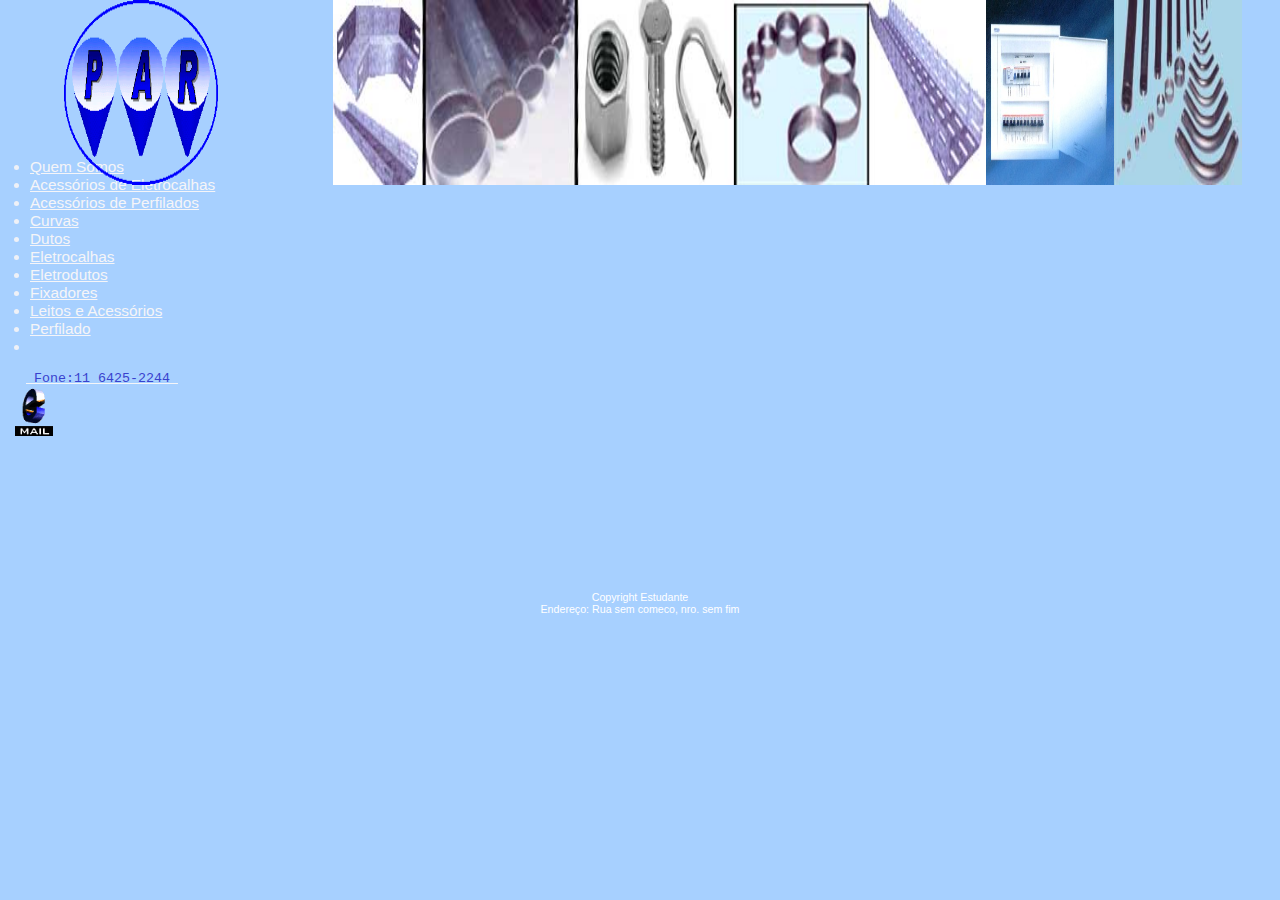
<file: Index.html>
<!DOCTYPE html>
<html lang="pt-br">
         <head>
            <meta charset="UTF-8">
           <meta http-equiv="X-UA-Compatible" content="IE=edge">
           <meta name="viewport" content="width=device-width, initial-scale=1.0">
           <title> P A R &nbsp;&nbsp;ELÉTRICA .... ABIGAIL ... </title>
       
           <script language=“javascript” src=“arquivo.js”></script>
           <link rel="stylesheet" type="text/css" href="estilo.css">

          </head >
     <body >
   
          <div id="conteiner ">
               <header > 
                
                   
                    <span><img src="logo.gif"     width="12%" height="20.5%" id="imgpos"/></span>
                   <span><img src="fundoti.jpg"  width="51%" height="20.5%" id="imgpos1"/></span>
                    <span><img src="caixa11.jpg"  width="10%" height="20.5%" id="imgpos2"></span>
                    <p><img src="curvas.jpg"   width="10%" height="20.5%" id="imgpos3"></p>
                                
                    
                     
            
                
               </header>
            
               <nav id="menu">
                
               
                    <ul id="menu">
                         <li>
                             <spam><a href="zoia.html" Target="meu_iframe" >Quem Somos</a>
                             </spam>
                          </li>
                         <li>
                             <spam><a href="aceletroca.html" Target="meu_iframe" >Acessórios de Eletrocalhas</a>
                             </spam>
                          </li>
                         <li>
                           <spam><a href="acperfilado.html" Target="meu_iframe">Acessórios de Perfilados</a>
                           </spam>
                          </li>
                         <li>
                             <spam ><a href="curvas.html" Target="meu_iframe">Curvas</a>
                             </spam>
                          </li>
                         <li>
                             <spam><a href="duto.html" Target="meu_iframe">Dutos</a>
                             </spam>
                          </li>
                         <li>
                             <spam><a  href="eletroca.html" Target="meu_iframe">Eletrocalhas</a>
                            </spam>
                          </li>
                         <li>
                            <spam><a href="eletrod1.html" Target="meu_iframe">Eletrodutos</a>
                            </spam>
                          </li>
                         <li>
                             <spam><a href="parafuso.html" Target="meu_iframe">Fixadores</a>
                             </spam>
                          </li>
                         <li>
                              <spam><a href="leito.html" Target="meu_iframe">Leitos e Acessórios</a>
                            </spam>
                          </li>
                         <li>
                             <spam><a href="perfilado.html" Target="meu_iframe">Perfilado</a>
            
                            </spam>
                          </li>
                         <li>
                             <spam><a href="ca<a href="zoia.html" Target="meu_iframe" >
                    </ul>





                
                    <div>
                          <pre class="zcorpo"> Fone:11 6425-2244 </pre>
                              <span>
                                <a href="mailto:vendas@pareletrica.com.br"> <img src="email004.gif" height="50"></a>
                              </span>
                    </div>
               </nav>
               <section class="zcorpo">
             
         
                <iframe src="" width="100%" height="460px" name="meu_iframe" frameborder="0"></iframe>     
                
               </section>
          </div> 
               <footer>
                    <div class="footer_stylo" style="text-align: center">
                         <p>Copyright Estudante</p>
                         <p>Endereço: Rua sem comeco, nro. sem fim</p>
                  </div>
               </footer>

        
     </body >
     
</html>
</file>
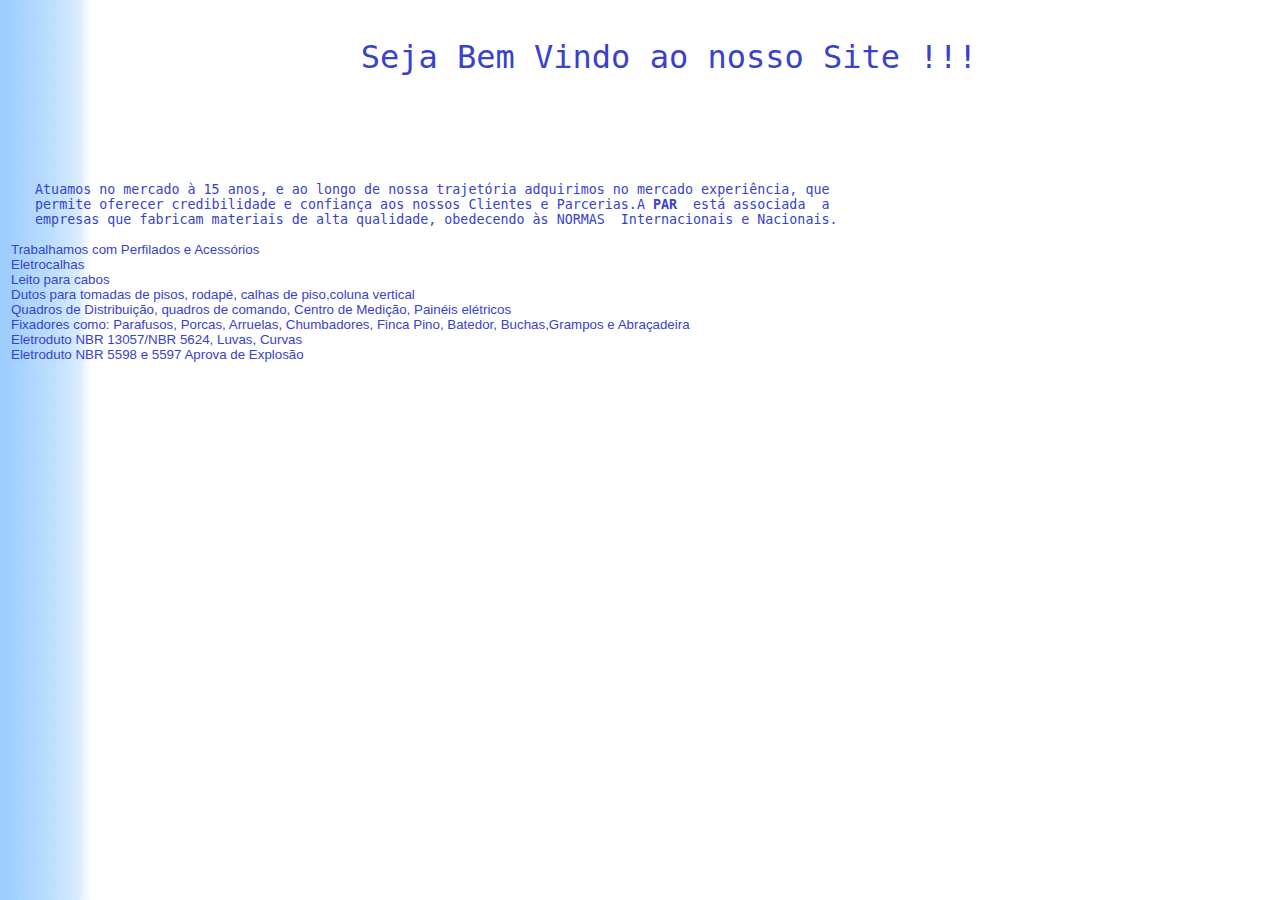
<file: zoia.html>
<!DOCTYPE html>
<html lang="pt-br">
<head>
  <meta charset="UTF-8">
  <meta http-equiv="X-UA-Compatible" content="IE=edge">
  <meta name="viewport" content="width=device-width, initial-scale=1.0">
  <title>Zoia</title>

  <script language=“javascript” src=“arquivo.js”></script>
  <link rel="stylesheet" type="text/css" href="estilo.css">


</head>
<body background="blegtext.gif" >
  <div  > 
  <pre class="pretitulo" >
      
    Seja Bem Vindo ao nosso Site !!! 

    </pre>
     
  <pre class="zcorpo">
 

   Atuamos no mercado à 15 anos, e ao longo de nossa trajetória adquirimos no mercado experiência, que 
   permite oferecer credibilidade e confiança aos nossos Clientes e Parcerias.A<b> PAR</b>&nbsp; está associada  a 
   empresas que fabricam materiais de alta qualidade, obedecendo às NORMAS  Internacionais e Nacionais.
  </pre>
  


 
<ul class="zcorpo" >
 <li>Trabalhamos com Perfilados e Acessórios</li>
 <li>Eletrocalhas </li>
 <li>Leito para cabos</li>
 <li>Dutos para tomadas de pisos, rodapé, calhas de piso,coluna vertical</li>
 <li>Quadros de Distribuição, quadros de comando, Centro de Medição, Painéis elétricos</li>  
 <li>Fixadores como: Parafusos, Porcas, Arruelas, Chumbadores, Finca Pino, Batedor, Buchas,Grampos e Abraçadeira</li>
 <li> Eletroduto NBR 13057/NBR 5624, Luvas, Curvas</li>
 <li> Eletroduto NBR 5598 e 5597 Aprova de Explosão </li>

</ul>
</div>
</body>
</html>
</file>
<file: estilo.css>
*{
  margin: 0;
  padding:0; 
 }
  
 html{
        height: 100%;
        width: 100% ;
 } 

 body {
        background-color:#a7d0ff;
        
        color: #eff1f7; font-family: verdana, Arial, Helvetica, sans-serif; font-size: 8pt;
        width: 100%;
        margin: 0 auto;
        min-width:600pxpx;
        max-width:2000px;
        
        scrollbar-arrow-color: #3366CC;
        scrollbar-base-color: #3366CC;
        scrollbar-darkshadow-color: #3366CC;
        scrollbar-track-color: #3366CC;
         
 }

 header{
        
        background-color: #a7d0ff ;
        width: 100%;
        height: 95%;
        padding: 5%;
       /* border: 1px solid black; */
 }
 nav{
        background-color: #a7d0ff ;
        height: 4%;  
        width: 22%;
        float: left;
        padding: 5%;
        
        
 }
 section{
        background-color:#a7d0ff;
        height: 70%;  
        width: 73%;
        padding: 0%;
        float: left;
       
        color: white;
        text-align: justify;
         


 }
 footer{
        background-color: #a7d0ff;
        height: 1%;
        width: 100%;
        color: #FFF;
        clear: both;
        text-align: center;
        padding: 0%;
         

 }
 aside{
       height: 0%;
       width: 0%;

 } 


 img{
    border: #003cbf;
    
 }

 

 table {
         border: 1px solid steelblue;
         width: "886px" ;
         height: "365px" ;
         margin: 6pt; 
     }
 

 
 a:link {
        color: rgb(245, 245, 248);
      }
      
      /* visited link */
 a:visited {
        color: rgb(241, 39, 8);
      }
      
      /* mouse over link */
 a:hover {
        color: rgb(15, 153, 26);;
      }
      
      /* selected link */
 a:active {
        color: rgb(47, 0, 255);
      }

 #conteiner{
        margin: 0px auto 0px auto;
        width: 95%;
        height: 95%;
        background-color: #a7d0ff;

 }

 #imgpos {
	position: absolute; 
	left: 5%; /* posiciona a 90px para a esquerda */ 
	top: 0%; /* posiciona a 70px para baixo */
	}
        #imgpos1 {
                position: absolute; 
                left: 26%; /* posiciona a 90px para a esquerda */ 
                top: 0%; /* posiciona a 70px para baixo */
                }        
                #imgpos2 {
                        position: absolute; 
                        left: 77%; /* posiciona a 90px para a esquerda */ 
                        top: 0%; /* posiciona a 70px para baixo */
                        }        
                        #imgpos3 {
                                position: absolute; 
                                left:87%; /* posiciona a 90px para a esquerda */ 
                                top: 0%; /* posiciona a 70px para baixo */
                                }
 #menu {
        font-family: sans-seronMouseover  
        margin-left 2px;
        padding: 15px;
        font-size: 1.2em;
   }  
   
 .pretitulo{

        margin-top: 0;
        margin-bottom: 0;
        font-size: 3em;
        color: rgb(56, 66, 206); 
        text-align: center;
      
 }

 .zcorpo{
       color: rgb(56, 66, 206);
        text-align:justify;
        margin-left: 11px;
        font-size: 10pt;
 }


 .footer_stylo{
        height: 70%;  
        width: 100%;
        padding: 0%;
        border:"1";
 }

 .m1 {
       color: rgb(56, 66, 206); 
       FONT-FAMILY: Verdana, Arial, Helvetica, Tahoma;
       FONT-SIZE: 10pt;
       text-align: center;
      
 }
 .m2 {
        color: rgb(56, 66, 206);
        FONT-FAMILY: Verdana, Arial, Helvetica, Tahoma;
        FONT-SIZE: 10pt;
        text-align: justify;
        margin:  12pt;
  }

 .btd{
       margin:  6pt;
       border: 1px solid steelblue;
 }
 IMG.displayed {
       display: block;
       margin-left: auto;
       margin-right: auto }

 .table1{      
       border: 0px;
       width: "886px" ;
       height: "365px" ;
       margin: 6pt; 
}
.text-center{
       text-align: center;
     }
</file>
